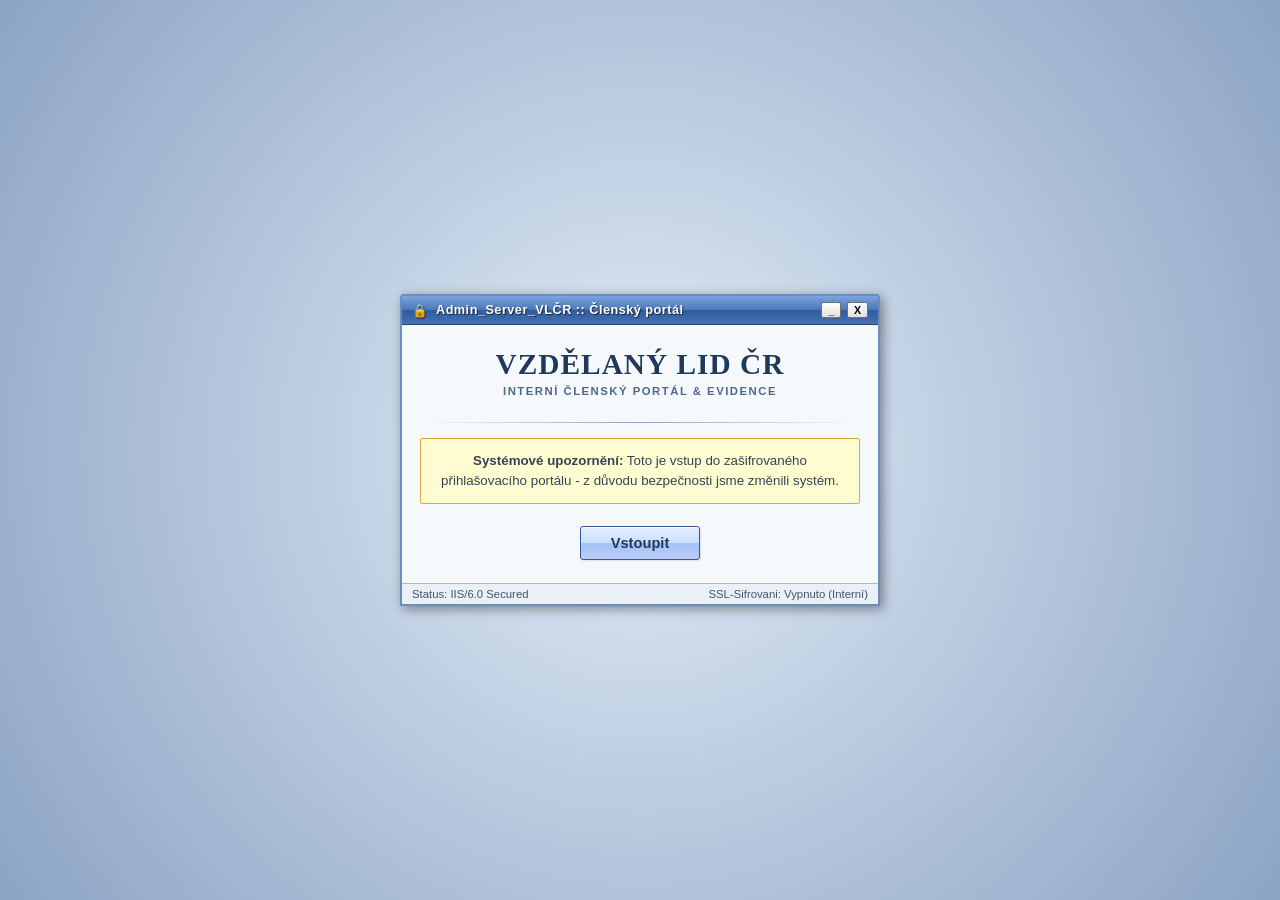
<file: index.html>
<!DOCTYPE html>
<html lang="cs">
<head>
    <meta charset="UTF-8">
    <meta name="viewport" content="width=device-width, initial-scale=1.0">
    <title>Admin_Server_VLČR :: Členský portál</title>
    <link rel="stylesheet" href="styles.css">
</head>
<body>

    <!-- FALEŠNÉ PŘIHLAŠOVACÍ OKNO (NENÁPADNÁ KAMUFLÁŽ) -->
    <div id="login-container">
        <div class="window login-window">
            <div class="window-header">
                <span class="icon">🔒</span>
                <span class="title">Admin_Server_VLČR :: Členský portál</span>
                <div class="window-controls">
                    <button class="control-btn">_</button>
                    <button class="control-btn">X</button>
                </div>
            </div>
            <div class="window-body">
                <div class="login-logo-section">
                    <div class="logo-text">VZDĚLANÝ LID ČR</div>
                    <div class="logo-sub">INTERNÍ ČLENSKÝ PORTÁL & EVIDENCE</div>
                </div>
                <hr class="office-hr">
                
                <form id="login-form">
                    <p class="login-instruction">
                        <strong>Systémové upozornění:</strong> Toto je vstup do zašifrovaného přihlašovacího portálu - z důvodu bezpečnosti jsme změnili systém.
                    </p>
                    
                    <div class="form-actions text-center">
                        <button type="submit" class="office-btn btn-primary" id="start-btn">Vstoupit</button>
                    </div>
                </form>
            </div>
            <div class="window-footer">
                <span>Status: IIS/6.0 Secured</span>
                <span>SSL-Sifrovani: Vypnuto (Interní)</span>
            </div>
        </div>
    </div>

    <!-- BRAIN ROT CHAOS PLÁTNO (SPUSTÍ SE PO KLIKNUTÍ NA VSTOUPIT) -->
    <div id="slide-container" class="hidden"></div>
    
    <!-- PULZUJÍCÍ TEXT -->
    <h1 id="pulsing-text" class="hidden">Tomáš Pospíšil<br>je blbý</h1>

    <!-- AUDIOPLAYER -->
    <audio id="bg-music" src="robots.mp3"></audio>

    <script src="script.js"></script>
</body>
</html>
</file>
<file: styles.css>
/* ==========================================================================
   RESET A ZÁKLADNÍ VZHLED
   ========================================================================== */
* {
    box-sizing: border-box;
    margin: 0;
    padding: 0;
}

body, html {
    width: 100vw;
    height: 100vh;
    overflow: hidden;
    font-family: "Tahoma", "Verdana", "Segoe UI", Arial, sans-serif;
    background-color: #000;
}

.hidden { 
    display: none !important; 
}

/* ==========================================================================
   RETRO OFFICE 2007 / SERVER KAMUFLÁŽ (LOGIN SCREEN)
   ========================================================================== */
#login-container {
    display: flex;
    justify-content: center;
    align-items: center;
    height: 100vh;
    width: 100vw;
    background: radial-gradient(circle, #e2ecf7 0%, #8ca4c4 100%);
    position: absolute;
    top: 0;
    left: 0;
    z-index: 10000;
}

.window {
    background-color: #f6f9fc;
    border: 2px solid #6b8cbd;
    box-shadow: 3px 3px 12px rgba(0, 0, 0, 0.4);
    border-radius: 4px 4px 0px 0px;
}

.login-window {
    width: 480px;
}

.window-header {
    background: linear-gradient(to bottom, #7ba4e0 0%, #4a77b4 50%, #315b9c 51%, #4572b2 100%);
    color: #ffffff;
    padding: 6px 10px;
    font-weight: bold;
    font-size: 9.5pt;
    display: flex;
    justify-content: space-between;
    align-items: center;
    text-shadow: 1px 1px 1px rgba(0, 0, 0, 0.6);
    border-bottom: 1px solid #244273;
}

.window-header .title {
    flex-grow: 1;
    margin-left: 8px;
    letter-spacing: 0.5px;
}

.window-controls .control-btn {
    background: linear-gradient(to bottom, #ffffff 0%, #e0e0e0 100%);
    border: 1px solid #707070;
    color: #000000;
    font-weight: bold;
    font-size: 8pt;
    padding: 1px 6px;
    cursor: pointer;
    border-radius: 2px;
    margin-left: 2px;
}
.window-controls .control-btn:hover {
    background: #ffd56b;
    border-color: #cb9925;
}

.window-body {
    padding: 18px;
}

.window-footer {
    background-color: #e9f0f8;
    border-top: 1px solid #a3bad9;
    padding: 4px 10px;
    font-size: 8.5pt;
    color: #445566;
    display: flex;
    justify-content: space-between;
}

.login-logo-section {
    text-align: center;
    padding: 5px 0 10px 0;
}

.logo-text {
    font-family: "Times New Roman", Times, Georgia, serif;
    font-size: 22pt;
    font-weight: bold;
    color: #1e395b;
    letter-spacing: 1px;
    text-shadow: 1px 1px 0px #ffffff;
}

.logo-sub {
    font-size: 8.5pt;
    color: #4f6888;
    text-transform: uppercase;
    font-weight: bold;
    margin-top: 4px;
    letter-spacing: 1.5px;
}

.office-hr {
    border: 0;
    height: 1px;
    background: linear-gradient(to right, rgba(0,0,0,0), #8ca4c4 50%, rgba(0,0,0,0));
    margin: 15px 0;
}

.login-instruction {
    font-size: 10pt;
    color: #334455;
    line-height: 1.5;
    margin-bottom: 22px;
    background-color: #fffcd1;
    border: 1px solid #dca842;
    padding: 12px;
    border-radius: 2px;
    text-align: center;
}

.form-actions {
    display: flex;
    justify-content: center; /* Vycentruje tlačítko */
    margin-top: 15px;
    margin-bottom: 5px;
}

.office-btn {
    padding: 8px 30px;
    font-size: 11pt;
    font-family: inherit;
    border-radius: 3px;
    cursor: pointer;
    box-shadow: inset 0px 1px 0px #ffffff, 1px 1px 2px rgba(0,0,0,0.1);
}

.office-btn.btn-primary {
    font-weight: bold;
    border: 1px solid #355b8c;
    background: linear-gradient(to bottom, #e4f0ff 0%, #cbdffd 50%, #a3c4f7 51%, #bccbf7 100%);
    color: #1e395b;
}

.office-btn.btn-primary:hover {
    background: linear-gradient(to bottom, #ffebd0 0%, #ffc666 50%, #ffaa15 51%, #ffd280 100%);
    border-color: #cc8000;
}

/* ==========================================================================
   BRAIN ROT ENGINE STYLY (CHAOS PLÁTNO)
   ========================================================================== */
#slide-container { width: 100vw; height: 100vh; position: absolute; top: 0; left: 0; display: flex; justify-content: center; align-items: center; background-color: #000; }
.matrix-text { color: #00ff00; font-size: 3.5rem; font-weight: bold; font-family: 'Courier New', monospace; text-shadow: 0 0 10px #00ff00; white-space: pre-wrap; text-align: center; padding: 20px; }
.grid-container { display: grid; grid-template-columns: repeat(4, 1fr); grid-template-rows: repeat(4, 1fr); width: 100vw; height: 100vh; gap: 0; }
.grid-cell { width: 100%; height: 100%; overflow: hidden; background-color: black; border: 2px solid #333; display: flex; justify-content: center; align-items: center; }
.grid-img { width: 100%; height: 100%; object-fit: cover; display: block; opacity: 0; transform: scale(0); transition: all 0.1s ease-in-out; }
.grid-img.visible { opacity: 1; transform: scale(1); }
.epilepsy-bg { animation: flashBg 0.1s infinite; }
@keyframes flashBg { 0% { background-color: red; } 20% { background-color: yellow; } 40% { background-color: lime; } 60% { background-color: cyan; } 80% { background-color: magenta; } 100% { background-color: white; } }
.absolute-chaos { position: absolute; object-fit: contain; z-index: 50; pointer-events: none; }
.spin-fast { animation: spin 0.5s linear infinite; }
.shake-fast { animation: shake 0.2s infinite; }
@keyframes spin { 100% { transform: rotate(360deg); } }
@keyframes shake { 0% { transform: translate(10px, 10px) rotate(0deg); } 50% { transform: translate(-10px, -10px) rotate(15deg); } 100% { transform: translate(10px, -10px) rotate(-15deg); } }
#pulsing-text { position: absolute; top: 50%; left: 50%; transform: translate(-50%, -50%); font-size: 7rem; font-family: 'Courier New', monospace; font-weight: bold; color: #fff; text-shadow: 10px 10px 0 #000, -10px -10px 0 #ff0000; z-index: 9999; text-align: center; line-height: 1.1; pointer-events: none; animation: massivePump 0.38s infinite alternate ease-in-out; }
@keyframes massivePump { 0% { transform: translate(-50%, -50%) scale(0.8) rotate(-5deg); } 100% { transform: translate(-50%, -50%) scale(1.4) rotate(5deg); } }
</file>
